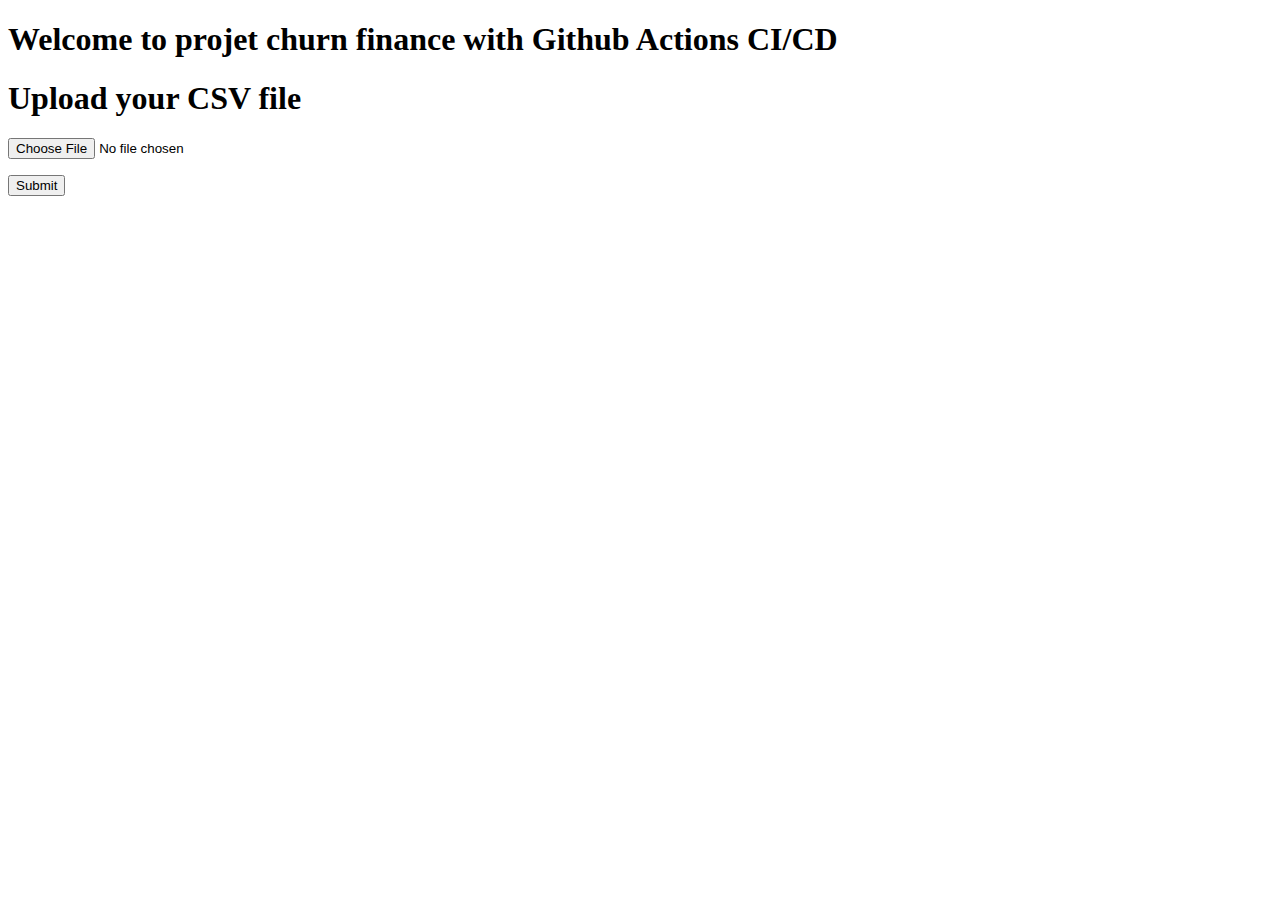
<file: app/templates/index.html>
<!DOCTYPE html>
<html>
<head>
    <title>Github Actions CI/CD</title>
</head>
<body>
    <h1>Welcome to projet churn finance with Github Actions CI/CD </h1>
    <h1>Upload your CSV file</h1>
    <form method="POST" action="" enctype="multipart/form-data">
      <p><input type="file" name="file"></p>
      <p><input type="submit" value="Submit"></p>
    </form>

</body>
</html>
</file>
